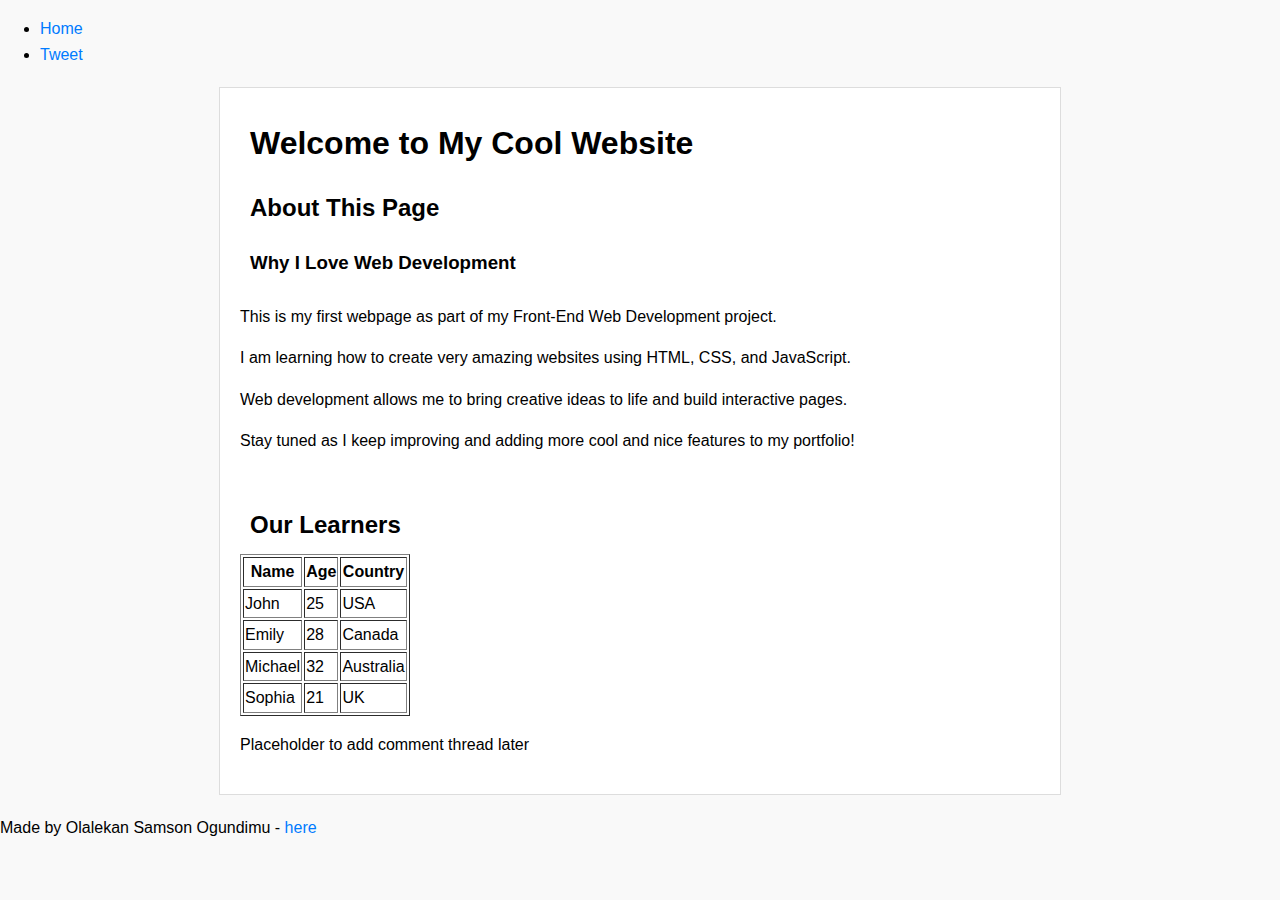
<file: css_basic/index.html>
<!DOCTYPE html>
<html lang="en">
<head>
    <meta charset="UTF-8">
    <meta name="viewport" content="width=device-width, initial-scale=1.0">
    <title>My Cool First Webpage</title>
    <link href="base.css" rel="stylesheet">
    <link href="styles.css" rel="stylesheet">
</head>
<body>
    <header>
        <ul>
            <li><a href="index.html">Home</a></li>
            <li><a href="tweets.html">Tweet</a></li>
        </ul>
    </header>
    <main>
        <article>
            <h1>Welcome to My Cool Website</h1>
            <h2>About This Page</h2>
            <h3>Why I Love Web Development</h3>
            <p>This is my first webpage as part of my Front-End Web Development project.</p>
            <p>I am learning how to create very amazing websites using HTML, CSS, and JavaScript.</p>
            <p>Web development allows me to bring creative ideas to life and build interactive pages.</p>
            <p>Stay tuned as I keep improving and adding more cool and nice features to my portfolio!</p>

           
            <br>

            <h2>Our Learners</h2>
            <table border="1">
                <thead>
                    <tr>
                        <th>Name</th>
                        <th>Age</th>
                        <th>Country</th>
                    </tr>
                </thead>
                <tbody>
                    <tr>
                        <td>John</td>
                        <td>25</td>
                        <td>USA</td>
                    </tr>
                    <tr>
                        <td>Emily</td>
                        <td>28</td>
                        <td>Canada</td>
                    </tr>
                    <tr>
                        <td>Michael</td>
                        <td>32</td>
                        <td>Australia</td>
                    </tr>
                    <tr>
                        <td>Sophia</td>
                        <td>21</td>
                        <td>UK</td>
                    </tr>
                </tbody>
            </table>
        </article>

        <aside>
            <p>Placeholder to add comment thread later</p>
        </aside>
    </main>
    <footer>
        <p>Made by Olalekan Samson Ogundimu - <a href="https://www.linkedin.com/in/olalekan-ogundimu-810612292/" target="_blank">here</a></p>
    </footer>
</body>
</html>
</file>
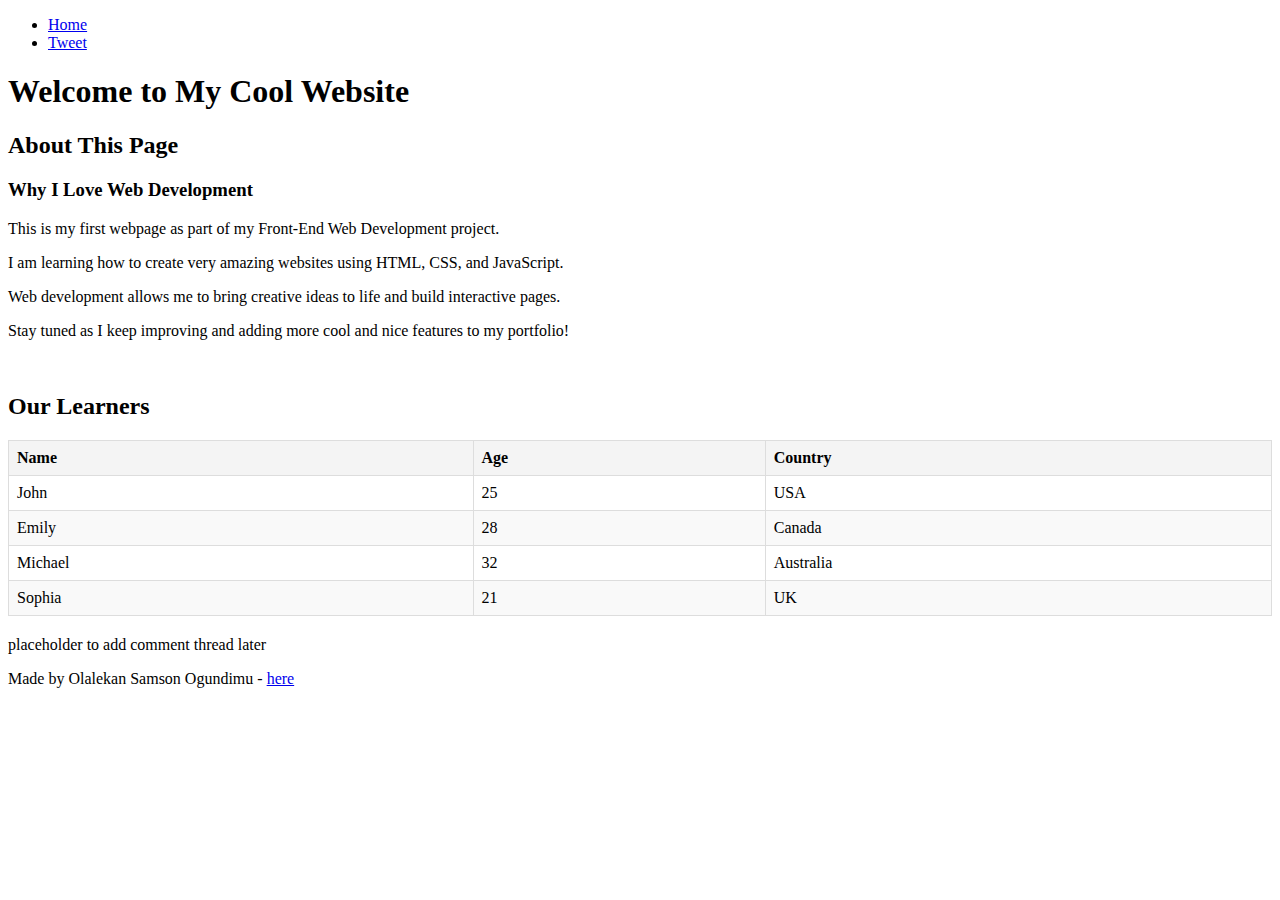
<file: html_basic/index.html>
<!DOCTYPE html>
<html lang="en">
<head>
    <meta charset="UTF-8">
    <meta name="viewport" content="width=device-width, initial-scale=1.0">
    <title>My Cool First Webpage</title>
    <style>
        table {
            width: 100%;
            border-collapse: collapse;
            margin: 20px 0;
        }
        th, td {
            border: 1px solid #ddd;
            text-align: left;
            padding: 8px;
        }
        th {
            background-color: #f4f4f4;
        }
        tr:nth-child(even) {
            background-color: #f9f9f9;
        }
    </style>
</head>
<body>
    <header>
        <ul>
            <li><a href="index.html">Home</a></li>
            <li><a href="tweets.html">Tweet</a></li>
        </ul>
    </header>

    <main>
        <article>
            <h1>Welcome to My Cool Website</h1>
            <h2>About This Page</h2>
            <h3>Why I Love Web Development</h3>
            <p>This is my first webpage as part of my Front-End Web Development project.</p>
            <p>I am learning how to create very amazing websites using HTML, CSS, and JavaScript.</p>
            <p>Web development allows me to bring creative ideas to life and build interactive pages.</p>
            <p>Stay tuned as I keep improving and adding more cool and nice features to my portfolio!</p>

           
            <br>

            <h2>Our Learners</h2>
            <table border="1">
                <thead>
                    <tr>
                        <th>Name</th>
                        <th>Age</th>
                        <th>Country</th>
                    </tr>
                </thead>
                <tbody>
                    <tr>
                        <td>John</td>
                        <td>25</td>
                        <td>USA</td>
                    </tr>
                    <tr>
                        <td>Emily</td>
                        <td>28</td>
                        <td>Canada</td>
                    </tr>
                    <tr>
                        <td>Michael</td>
                        <td>32</td>
                        <td>Australia</td>
                    </tr>
                    <tr>
                        <td>Sophia</td>
                        <td>21</td>
                        <td>UK</td>
                    </tr>
                </tbody>
            </table>
        </article>

        <aside>
            <p>placeholder to add comment thread later</p>
        </aside>
    </main>

    <footer>
        <p>Made by Olalekan Samson Ogundimu - <a href="https://www.linkedin.com/in/olalekan-ogundimu-810612292/" target="_blank">here</a></p>
    </footer>
</body>
</html>
</file>
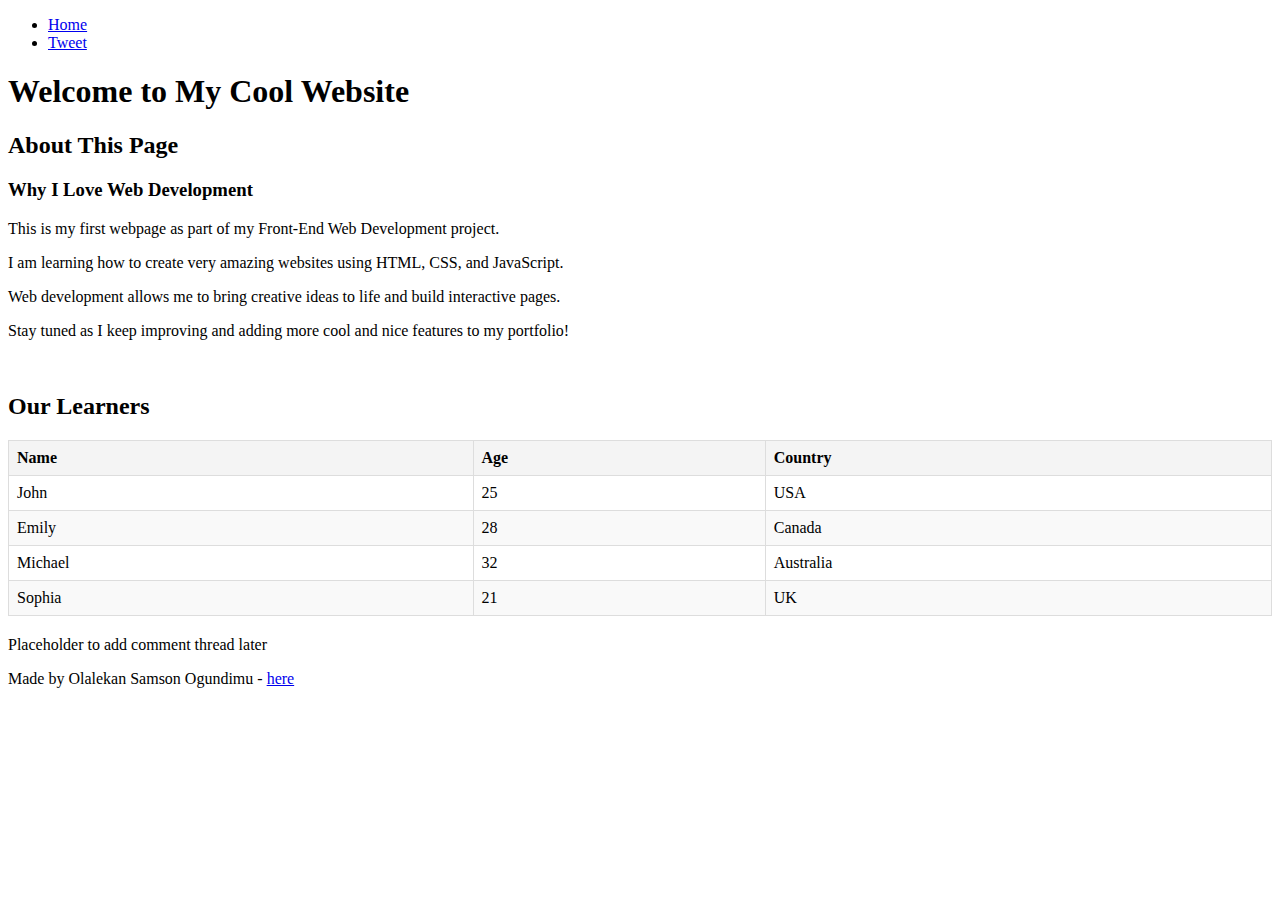
<file: html_basics/index.html>
<!DOCTYPE html>
<html lang="en">
<head>
    <meta charset="UTF-8">
    <meta name="viewport" content="width=device-width, initial-scale=1.0">
    <title>My Cool First Webpage</title>
    <style>
        table {
            width: 100%;
            border-collapse: collapse;
            margin: 20px 0;
        }
        th, td {
            border: 1px solid #ddd;
            text-align: left;
            padding: 8px;
        }
        th {
            background-color: #f4f4f4;
        }
        tr:nth-child(even) {
            background-color: #f9f9f9;
        }
    </style>
</head>
<body>
    <header>
        <ul>
            <li><a href="index.html">Home</a></li>
            <li><a href="tweets.html">Tweet</a></li>
        </ul>
    </header>
    <main>
        <article>
            <h1>Welcome to My Cool Website</h1>
            <h2>About This Page</h2>
            <h3>Why I Love Web Development</h3>
            <p>This is my first webpage as part of my Front-End Web Development project.</p>
            <p>I am learning how to create very amazing websites using HTML, CSS, and JavaScript.</p>
            <p>Web development allows me to bring creative ideas to life and build interactive pages.</p>
            <p>Stay tuned as I keep improving and adding more cool and nice features to my portfolio!</p>

           
            <br>

            <h2>Our Learners</h2>
            <table border="1">
                <thead>
                    <tr>
                        <th>Name</th>
                        <th>Age</th>
                        <th>Country</th>
                    </tr>
                </thead>
                <tbody>
                    <tr>
                        <td>John</td>
                        <td>25</td>
                        <td>USA</td>
                    </tr>
                    <tr>
                        <td>Emily</td>
                        <td>28</td>
                        <td>Canada</td>
                    </tr>
                    <tr>
                        <td>Michael</td>
                        <td>32</td>
                        <td>Australia</td>
                    </tr>
                    <tr>
                        <td>Sophia</td>
                        <td>21</td>
                        <td>UK</td>
                    </tr>
                </tbody>
            </table>
        </article>

        <aside>
            <p>Placeholder to add comment thread later</p>
        </aside>
    </main>
    <footer>
        <p>Made by Olalekan Samson Ogundimu - <a href="https://www.linkedin.com/in/olalekan-ogundimu-810612292/" target="_blank">here</a></p>
    </footer>
</body>
</html>
</file>
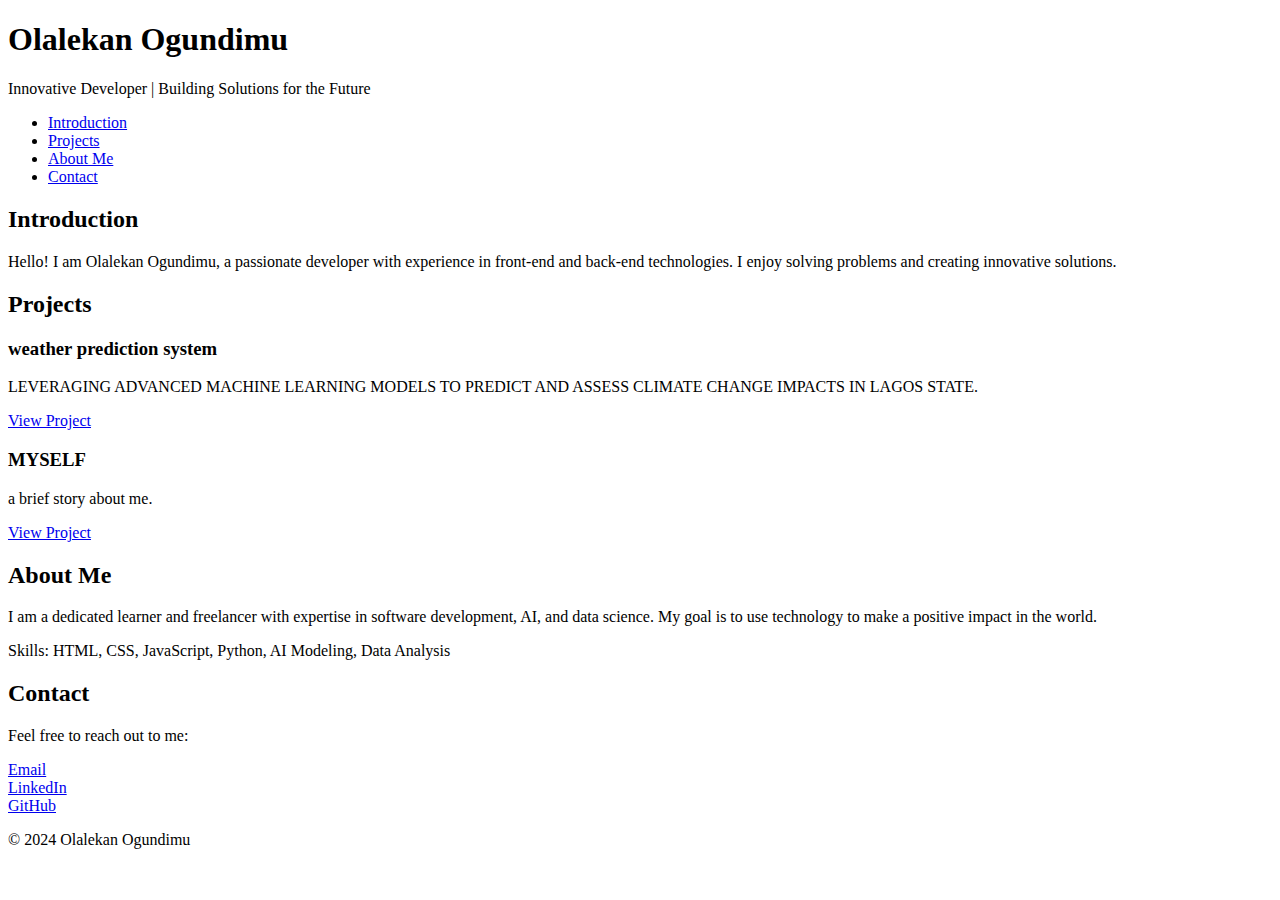
<file: portfolio/index.html>
<!DOCTYPE html>
 <html lang="en">
 <head>
    <meta charset="utf-8">  
    <meta name="viewport"
    content="width=device-width,
    initial-scale=1.0">
    <title>Personal Portfolio</title>
 </head>
 <body>
    <!-- Header Section -->
    <header>
        <h1>Olalekan Ogundimu</h1>
        <p>Innovative Developer | Building Solutions for the Future</p>
    </header>

    <!-- Navigation Bar -->
    <nav>
        <ul>
            <li><a href="#introduction">Introduction</a></li>
            <li><a href="#projects">Projects</a></li>
            <li><a href="#about">About Me</a></li>
            <li><a href="#contact">Contact</a></li>
        </ul>
    </nav>

    <!-- Introduction Section -->
    <section id="introduction">
        <h2>Introduction</h2>
        <p>Hello! I am Olalekan Ogundimu, a passionate developer with experience in front-end and back-end technologies. I enjoy solving problems and creating innovative solutions.</p>
    </section>

    <!-- Projects Section -->
    <section id="projects">
        <h2>Projects</h2>
        <article class="project">
            <h3>weather prediction system</h3>
            <p>LEVERAGING ADVANCED MACHINE LEARNING MODELS TO PREDICT AND ASSESS CLIMATE CHANGE IMPACTS IN LAGOS STATE.</p>
            <a href="https://github.com/sam-the-champ/weather-prediction-system" target="_blank">View Project</a>
        </article>
        <article class="project">
            <h3>MYSELF</h3>
            <p>a brief story about me.</p>
            <a href="https://github.com/sam-the-champ/my-self" target="_blank">View Project</a>
        </article>
    </section>

    <!-- About Me Section -->
    <section id="about">
        <h2>About Me</h2>
        <p>I am a dedicated learner and freelancer with expertise in software development, AI, and data science. My goal is to use technology to make a positive impact in the world.</p>
        <p>Skills: HTML, CSS, JavaScript, Python, AI Modeling, Data Analysis</p>
    </section>

    <!-- Contact Section -->
    <section id="contact">
        <h2>Contact</h2>
        <p>Feel free to reach out to me:</p>
        <a href="mailto:ogundimuolalekan55@gmail.com">Email</a><br>
        <a href="https://www.linkedin.com/in/olalekan-ogundimu-810612292/" target="_blank">LinkedIn</a><br>
        <a href="https://github.com/sam-the-champ" target="_blank">GitHub</a>
    </section>

    <!-- Footer Section -->
    <footer>
        <p>&copy; 2024 Olalekan Ogundimu</p>
    </footer>
 </body>
 </html>
</file>
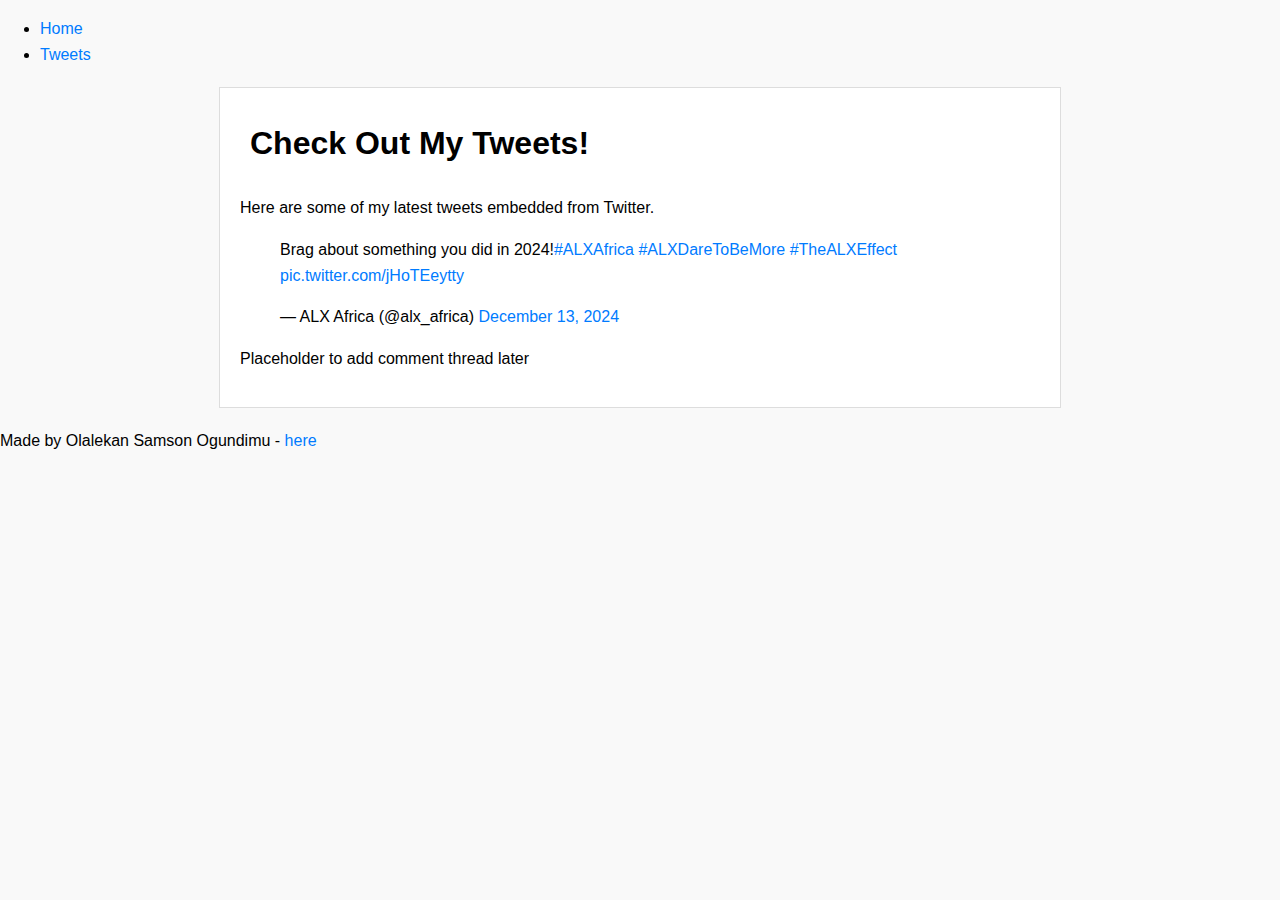
<file: css_basic/tweets.html>
<!DOCTYPE html>
<html lang="en">
<head>
    <meta charset="UTF-8">
    <meta name="viewport" content="width=device-width, initial-scale=1.0">
    <title>My Tweets</title>
    <link href="base.css" rel="stylesheet">
    <link href="styles.css" rel="stylesheet">
</head>
<body>
    <header>
        <ul>
            <li><a href="index.html">Home</a></li>
            <li><a href="tweets.html">Tweets</a></li>
        </ul>
    </header>

    <main>
        <article>
            <h1>Check Out My Tweets!</h1>
            <p>Here are some of my latest tweets embedded from Twitter.</p>
        
            <!-- Embed Tweet Here -->
            <blockquote class="twitter-tweet">
                <p lang="en" dir="ltr">Brag about something you did in 2024!<a href="https://twitter.com/hashtag/ALXAfrica?src=hash&amp;ref_src=twsrc%5Etfw">#ALXAfrica</a> 
                    <a href="https://twitter.com/hashtag/ALXDareToBeMore?src=hash&amp;ref_src=twsrc%5Etfw">#ALXDareToBeMore</a> 
                    <a href="https://twitter.com/hashtag/TheALXEffect?src=hash&amp;ref_src=twsrc%5Etfw">#TheALXEffect</a>
                     <a href="https://t.co/jHoTEeytty">pic.twitter.com/jHoTEeytty</a></p>&mdash; ALX Africa (@alx_africa) 
                <a href="https://twitter.com/alx_africa/status/1867524880704712878?ref_src=twsrc%5Etfw">December 13, 2024</a></blockquote> 
            <script async src="https://platform.twitter.com/widgets.js" charset="utf-8"></script>
            
        </article>
        <aside>
            <p>Placeholder to add comment thread later</p>
        </aside>
    </main>

    <footer>
        <p>Made by Olalekan Samson Ogundimu - <a href="https://www.linkedin.com/in/olalekan-ogundimu-810612292/" target="_blank">here</a></p>
    </footer>
</body>
</html>
</file>
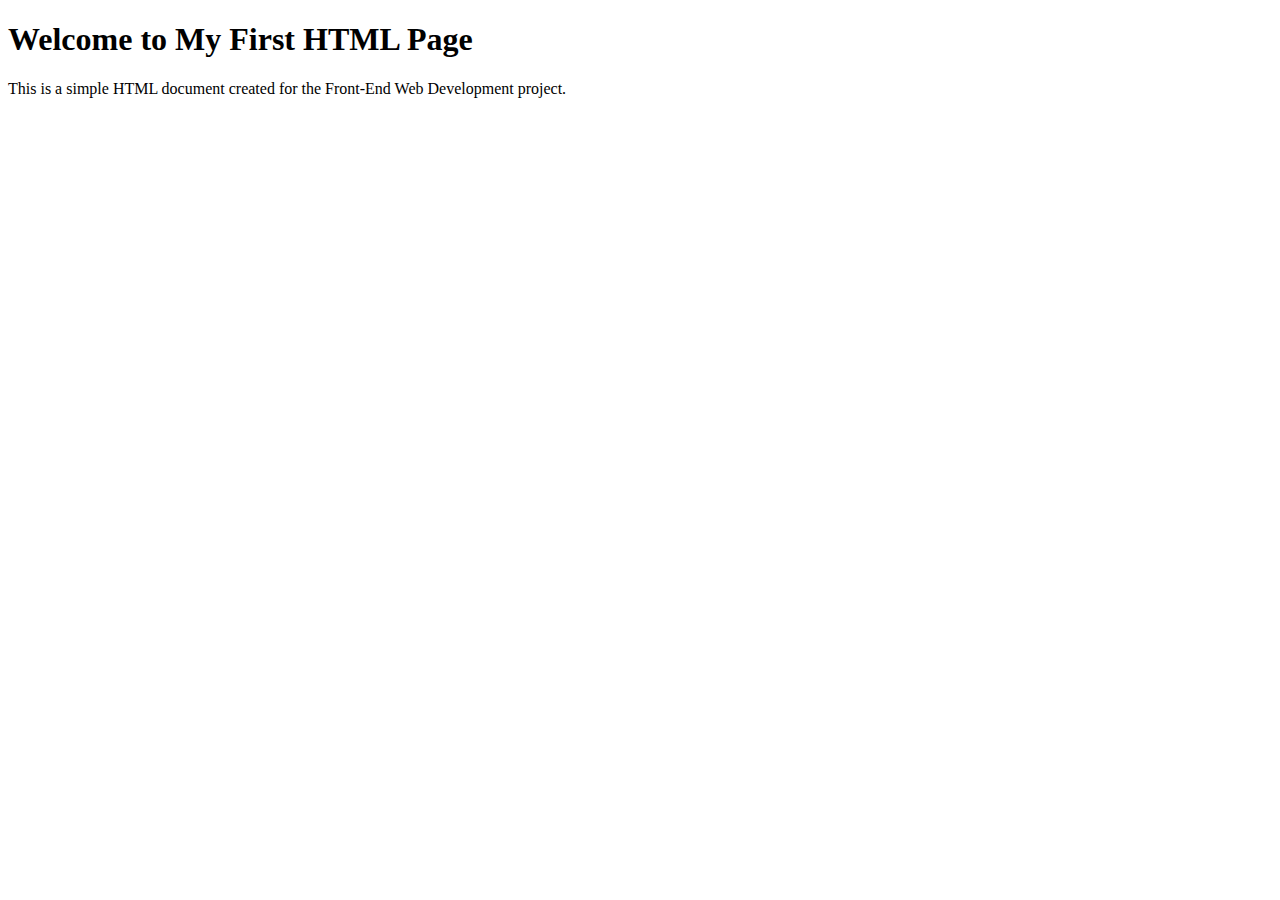
<file: html_basic/base_index.html>
<!DOCTYPE html>
<html lang="en">
<head>
    <meta charset="UTF-8">
    <meta name="viewport" content="width=device-width, initial-scale=1.0">
    <title>Basic HTML Structure</title>
</head>
<body>
    <h1>Welcome to My First HTML Page</h1>
    <p>This is a simple HTML document created for the Front-End Web Development project.</p>
</body>
</html>
</file>
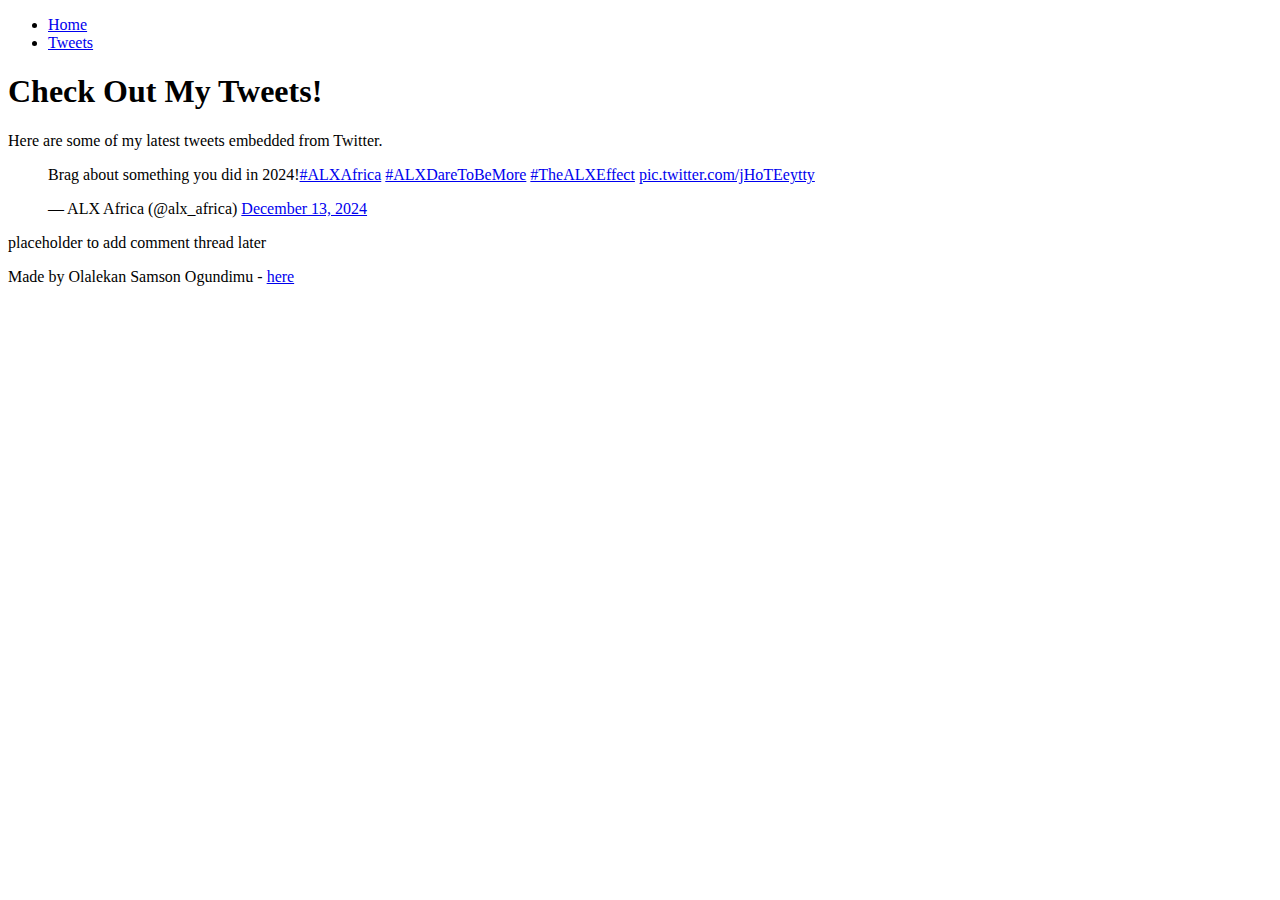
<file: html_basic/tweets.html>
<!DOCTYPE html>
<html lang="en">
<head>
    <meta charset="UTF-8">
    <meta name="viewport" content="width=device-width, initial-scale=1.0">
    <title>My Tweets</title>
</head>
<body>
    <header>
        <ul>
            <li><a href="index.html">Home</a></li>
            <li><a href="tweets.html">Tweets</a></li>
        </ul>
    </header>

    <main>
        <article>
            <h1>Check Out My Tweets!</h1>
            <p>Here are some of my latest tweets embedded from Twitter.</p>
        
            <!-- Embed Tweet Here -->
            <blockquote class="twitter-tweet">
                <p lang="en" dir="ltr">Brag about something you did in 2024!<a href="https://twitter.com/hashtag/ALXAfrica?src=hash&amp;ref_src=twsrc%5Etfw">#ALXAfrica</a> 
                    <a href="https://twitter.com/hashtag/ALXDareToBeMore?src=hash&amp;ref_src=twsrc%5Etfw">#ALXDareToBeMore</a> 
                    <a href="https://twitter.com/hashtag/TheALXEffect?src=hash&amp;ref_src=twsrc%5Etfw">#TheALXEffect</a>
                     <a href="https://t.co/jHoTEeytty">pic.twitter.com/jHoTEeytty</a></p>&mdash; ALX Africa (@alx_africa) 
                <a href="https://twitter.com/alx_africa/status/1867524880704712878?ref_src=twsrc%5Etfw">December 13, 2024</a></blockquote> 
            <script async src="https://platform.twitter.com/widgets.js" charset="utf-8"></script>
            
        </article>
        <aside>
            <p>placeholder to add comment thread later</p>
        </aside>
    </main>

    <footer>
        <p>Made by Olalekan Samson Ogundimu - <a href="https://www.linkedin.com/in/olalekan-ogundimu-810612292/" target="_blank">here</a></p>
    </footer>
</body>
</html>
</file>
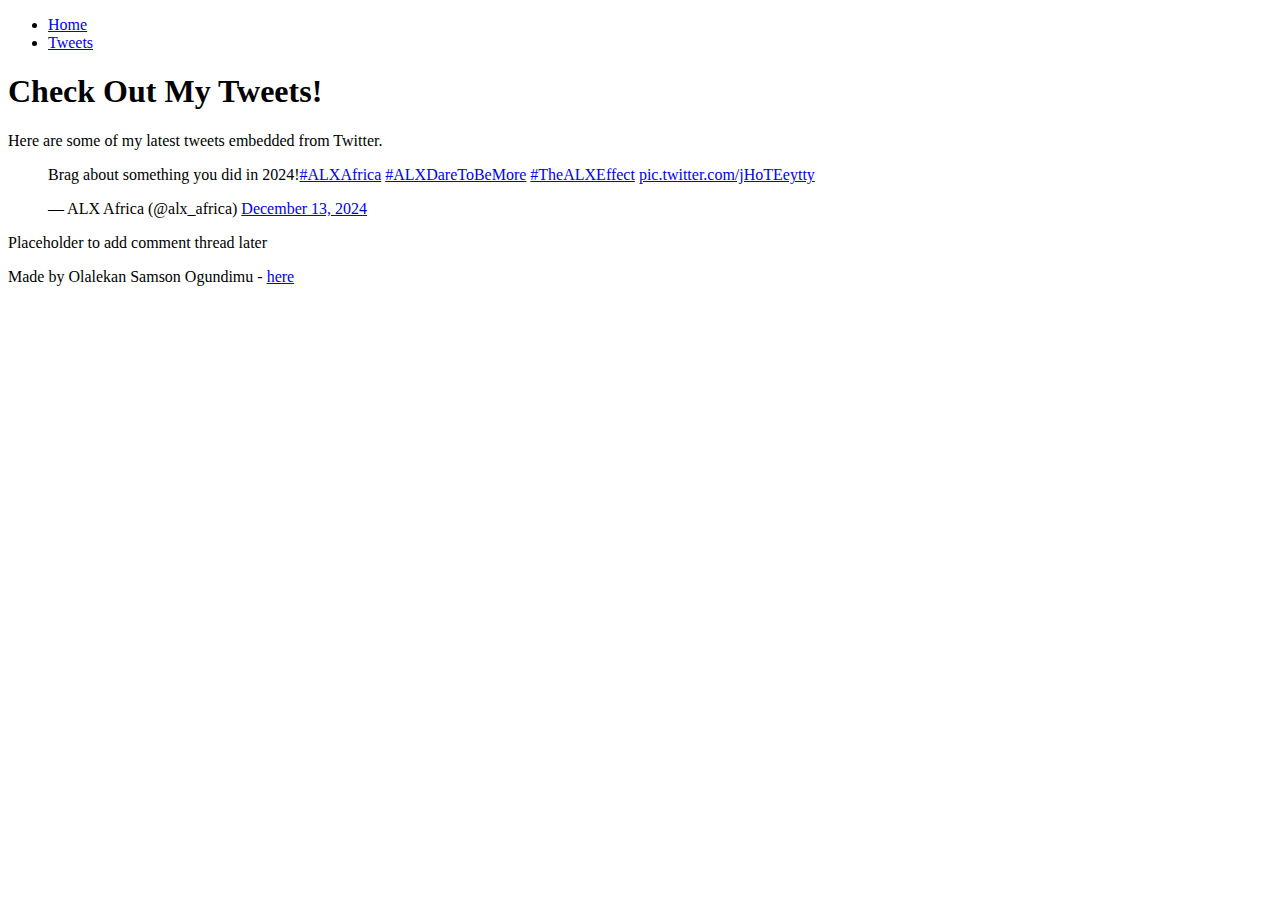
<file: html_basics/tweets.html>
<!DOCTYPE html>
<html lang="en">
<head>
    <meta charset="UTF-8">
    <meta name="viewport" content="width=device-width, initial-scale=1.0">
    <title>My Tweets</title>
</head>
<body>
    <header>
        <ul>
            <li><a href="index.html">Home</a></li>
            <li><a href="tweets.html">Tweets</a></li>
        </ul>
    </header>

    <main>
        <article>
            <h1>Check Out My Tweets!</h1>
            <p>Here are some of my latest tweets embedded from Twitter.</p>
        
            <!-- Embed Tweet Here -->
            <blockquote class="twitter-tweet">
                <p lang="en" dir="ltr">Brag about something you did in 2024!<a href="https://twitter.com/hashtag/ALXAfrica?src=hash&amp;ref_src=twsrc%5Etfw">#ALXAfrica</a> 
                    <a href="https://twitter.com/hashtag/ALXDareToBeMore?src=hash&amp;ref_src=twsrc%5Etfw">#ALXDareToBeMore</a> 
                    <a href="https://twitter.com/hashtag/TheALXEffect?src=hash&amp;ref_src=twsrc%5Etfw">#TheALXEffect</a>
                     <a href="https://t.co/jHoTEeytty">pic.twitter.com/jHoTEeytty</a></p>&mdash; ALX Africa (@alx_africa) 
                <a href="https://twitter.com/alx_africa/status/1867524880704712878?ref_src=twsrc%5Etfw">December 13, 2024</a></blockquote> 
            <script async src="https://platform.twitter.com/widgets.js" charset="utf-8"></script>
            
        </article>
        <aside>
            <p>Placeholder to add comment thread later</p>
        </aside>
    </main>

    <footer>
        <p>Made by Olalekan Samson Ogundimu - <a href="https://www.linkedin.com/in/olalekan-ogundimu-810612292/" target="_blank">here</a></p>
    </footer>
</body>
</html>
</file>
<file: css_basic/base.css>
/* base.css - Base styles for all pages */

/* General settings for the webpage */
body {
    font-family: Arial, sans-serif; /* Sets the default font */
    line-height: 1.6; /* Improves readability */
    margin: 0; /* Removes default browser margin */
    padding: 0; /* Removes default browser padding */
    background-color: #f9f9f9; /* Sets a light background color */
}

/* Styles for headings */
h1, h2, h3, h4, h5, h6 {
    margin: 0; /* Ensures no extra space above/below headings */
    padding: 10px; /* Adds spacing inside the headings */
}

/* Link styles */
a {
    color: #007BFF; /* Sets link color to blue */
    text-decoration: none; /* Removes underline */
}

a:hover {
    text-decoration: underline; /* Adds underline when hovered */
}
</file>
<file: css_basic/styles.css>
/* styles.css - Custom styles */

/* Add a custom background color to the main section */
main {
    background-color: #ffffff; /* White background */
    border: 1px solid #ddd; /* Light border */
    padding: 20px; /* Space inside the element */
    margin: 20px auto; /* Center the element */
    max-width: 800px; /* Limit the width */
}

/* Customize buttons */
button {
    background-color: #007BFF; /* Blue button */
    color: #ffffff; /* White text */
    border: none; /* No border */
    padding: 10px 20px; /* Add padding */
    border-radius: 5px; /* Rounded corners */
    cursor: pointer; /* Pointer cursor */
}

button:hover {
    background-color: #0056b3; /* Darker blue on hover */
}
</file>
